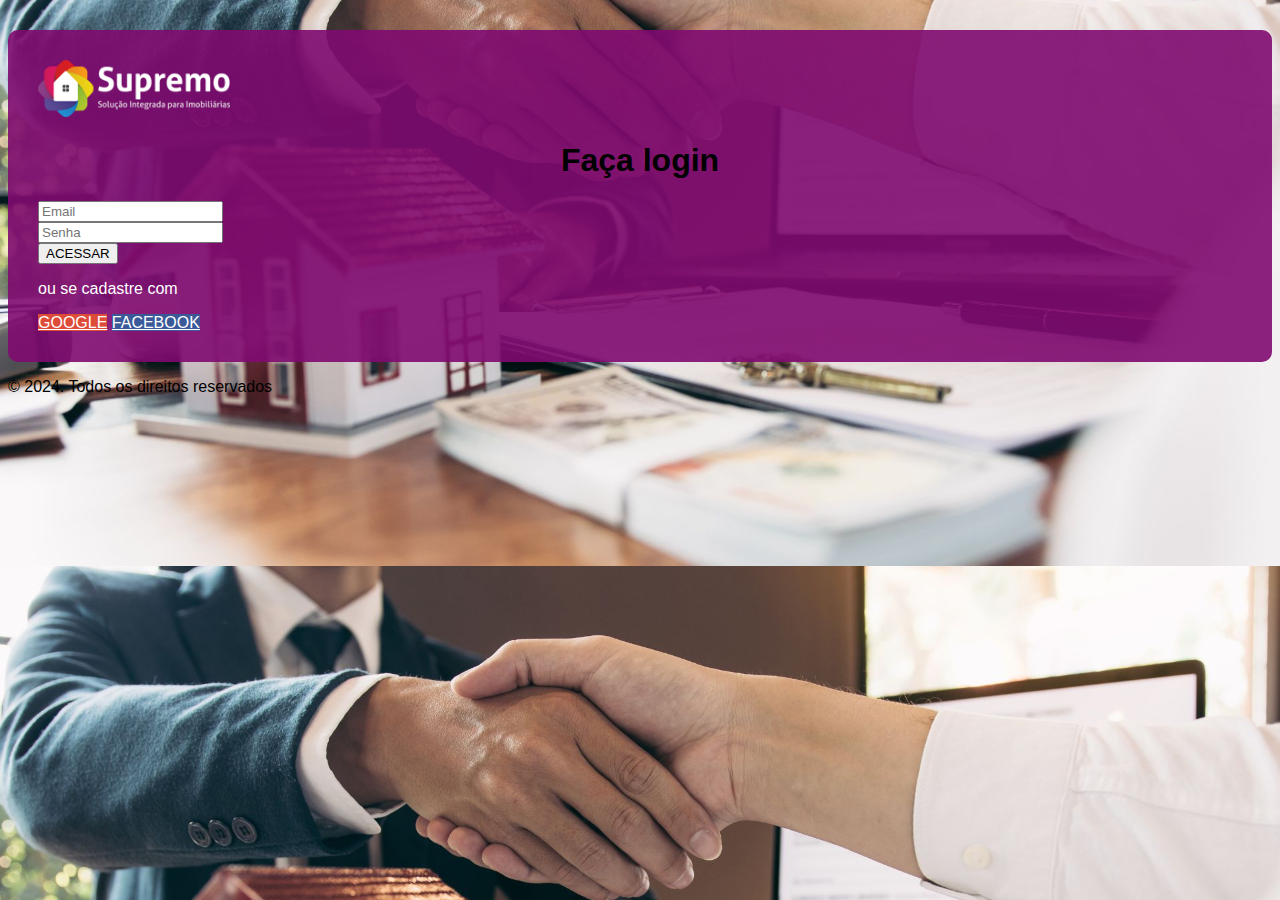
<file: index.html>
<!DOCTYPE html>
<html lang="pt-br">

<head>
  <meta charset="UTF-8">
  <meta http-equiv="X-UA-Compatible" content="IE=edge">
  <meta name="viewport" content="width=device-width, initial-scale=1.0">
  <link rel="icon" href="./assets/images/logo_icone_supremo_crm.png" type="image/x-icon">
  <title>Supremo CRM</title>
  <link href="https://cdn.jsdelivr.net/npm/bootstrap@5.3.0-alpha1/dist/css/bootstrap.min.css" rel="stylesheet"
    integrity="sha384-GLhlTQ8iRABdZLl6O3oVMWSktQOp6b7In1Zl3/Jr59b6EGGoI1aFkw7cmDA6j6gD" crossorigin="anonymous">
  <link rel="stylesheet" href="../assets/css/styles.css">
</head>

<body>
  <div class="container">
    <div class="row justify-content-center">
      <div class="col-md-4 col-lg-4 login-container">

        <main class="d-flex justify-content-center align-items-center vh-100">
          <form class="form-signin">
            <img class="mb-5" src="../assets/images/logo-supremo-branco.png" alt="" width="192" height="57">
            <h1 class="h3 mb-4 fw-normal text-white text-center">Faça login</h1>

            <div class="mb-3">
              <input type="email" class="form-control" id="email" placeholder="Email">
            </div>
            <div class="mb-3">
              <input type="password" class="form-control" id="password" placeholder="Senha">
            </div>
            <button type="submit" class="btn btn-dark w-100 mb-3">ACESSAR</button>
            <p class="text-center text-light mt-4 or-signin">ou se cadastre com</p>
            <div class="d-grid gap-2">
              <a href="#" class="btn btn-google w-100"><i class="bi bi-google me-2"></i>GOOGLE</a>
              <a href="#" class="btn btn-facebook w-100"><i class="bi bi-facebook me-2"></i>FACEBOOK</a>
            </div>

          </form>
        
      </div>
      <div></div>
        <p class="text-center mb-5 mt-5">© 2024. Todos os direitos reservados</p>
      </div>
      
</body>


<script src="https://cdn.jsdelivr.net/npm/bootstrap@5.3.0-alpha1/dist/js/bootstrap.bundle.min.js"
  integrity="sha384-w76AqPfDkMBDXo30jS1Sgez6pr3x5MlQ1ZAGC+nuZB+EYdgRZgiwxhTBTkF7CXvN" crossorigin="anonymous"></script>


<script src="https://cdn.jsdelivr.net/npm/bootstrap@5.3.0-alpha1/dist/js/bootstrap.bundle.min.js"
  integrity="sha384-w76AqPfDkMBDXo30jS1Sgez6pr3x5MlQ1ZAGC+nuZB+EYdgRZgiwxhTBTkF7CXvN" crossorigin="anonymous"></script>

</html>
</file>
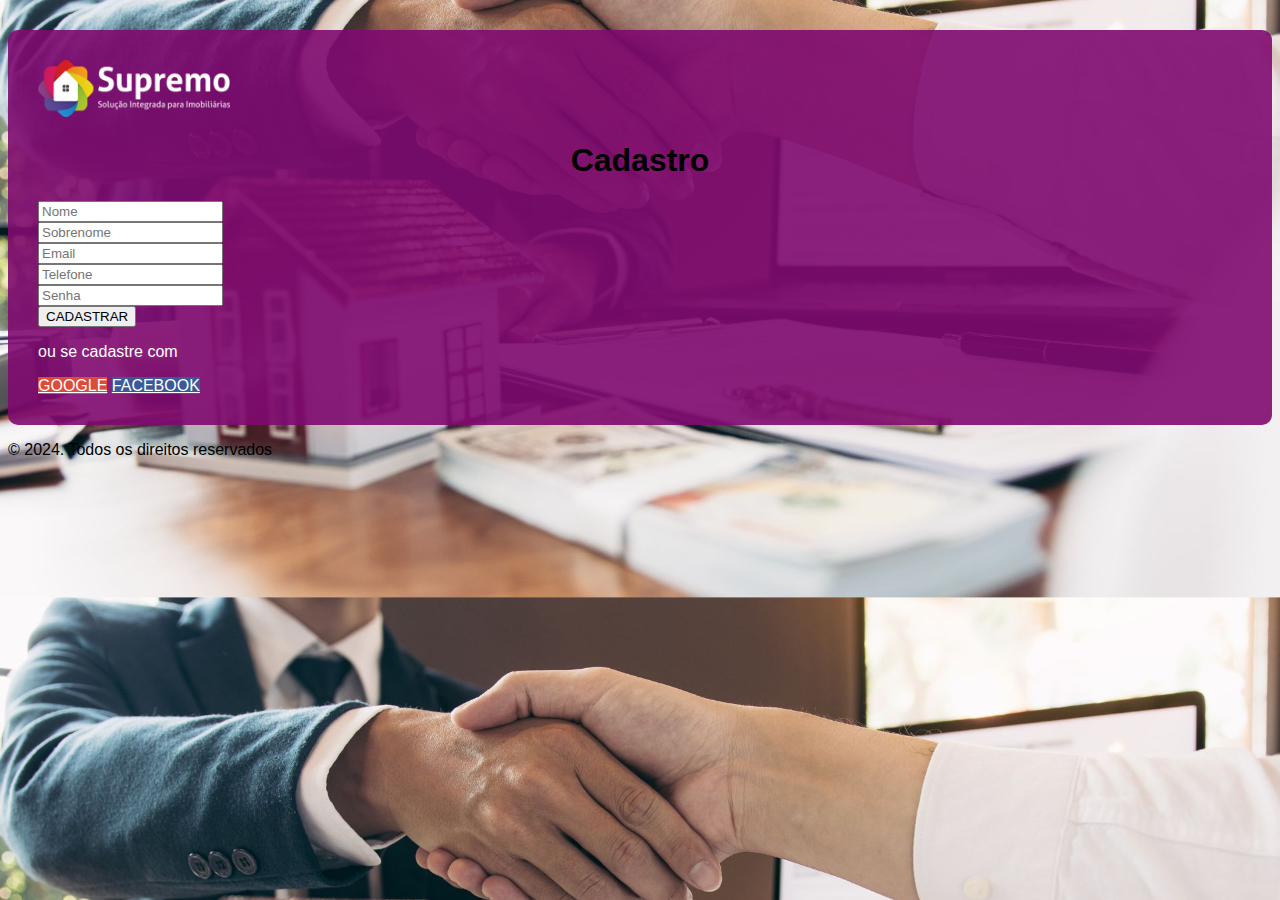
<file: cadastro.html>
<!DOCTYPE html>
<html lang="pt-br">
    <head>
        <meta charset="UTF-8">
        <meta http-equiv="X-UA-Compatible" content="IE=edge">
        <meta name="viewport" content="width=device-width, initial-scale=1.0">
        <link rel="icon" href="./assets/images/logo_icone_supremo_crm.png" type="image/x-icon">
        <title>Supremo CRM</title>
        <link href="https://cdn.jsdelivr.net/npm/bootstrap@5.3.0-alpha1/dist/css/bootstrap.min.css" rel="stylesheet"
          integrity="sha384-GLhlTQ8iRABdZLl6O3oVMWSktQOp6b7In1Zl3/Jr59b6EGGoI1aFkw7cmDA6j6gD" crossorigin="anonymous">
        <link rel="stylesheet" href="../assets/css/styles.css">
      </head>
<body>
<div class="container">
    <div class="row justify-content-center">
        <div class="col-md-4 col-lg-4 login-container">
            <main class="d-flex justify-content-center align-items-center vh-100">
                <form class="form-signin">
                    <img class="mb-5" src="../assets/images/logo-supremo-branco.png" alt="" width="192" height="57">
                    <h1 class="h3 mb-4 fw-normal text-white text-center">Cadastro</h1>

                    <div class="mb-3">
                        <input type="text" class="form-control" id="nome" placeholder="Nome">
                    </div>
                    <div class="mb-3">
                        <input type="text" class="form-control" id="sobrenome" placeholder="Sobrenome">
                    </div>
                    <div class="mb-3">
                        <input type="email" class="form-control" id="email" placeholder="Email">
                    </div>
                    <div class="mb-3">
                        <input type="tel" class="form-control" id="telefone" placeholder="Telefone">
                    </div>
                    <div class="mb-3">
                        <input type="password" class="form-control" id="senha" placeholder="Senha">
                    </div>

                    <button type="submit" class="btn btn-dark w-100 mb-3">CADASTRAR</button>
                        <p class="text-center text-light mt-4 or-signin">ou se cadastre com</p>
                    <div class="d-grid gap-2">
                        <a href="#" class="btn btn-google w-100"><i class="bi bi-google me-2"></i>GOOGLE</a>
                        <a href="#" class="btn btn-facebook w-100"><i class="bi bi-facebook me-2"></i>FACEBOOK</a>
                    </div>
                </form>
            </main>
        </div>
    </div>
    <p class="text-center mb-5 mt-5">© 2024. Todos os direitos reservados</p>
</div>
<script src="https://cdn.jsdelivr.net/npm/bootstrap@5.3.0-alpha1/dist/js/bootstrap.bundle.min.js"
integrity="sha384-w76AqPfDkMBDXo30jS1Sgez6pr3x5MlQ1ZAGC+nuZB+EYdgRZgiwxhTBTkF7CXvN" crossorigin="anonymous"></script>


<script src="https://cdn.jsdelivr.net/npm/bootstrap@5.3.0-alpha1/dist/js/bootstrap.bundle.min.js"
integrity="sha384-w76AqPfDkMBDXo30jS1Sgez6pr3x5MlQ1ZAGC+nuZB+EYdgRZgiwxhTBTkF7CXvN" crossorigin="anonymous"></script>

</body>
</html>
</file>
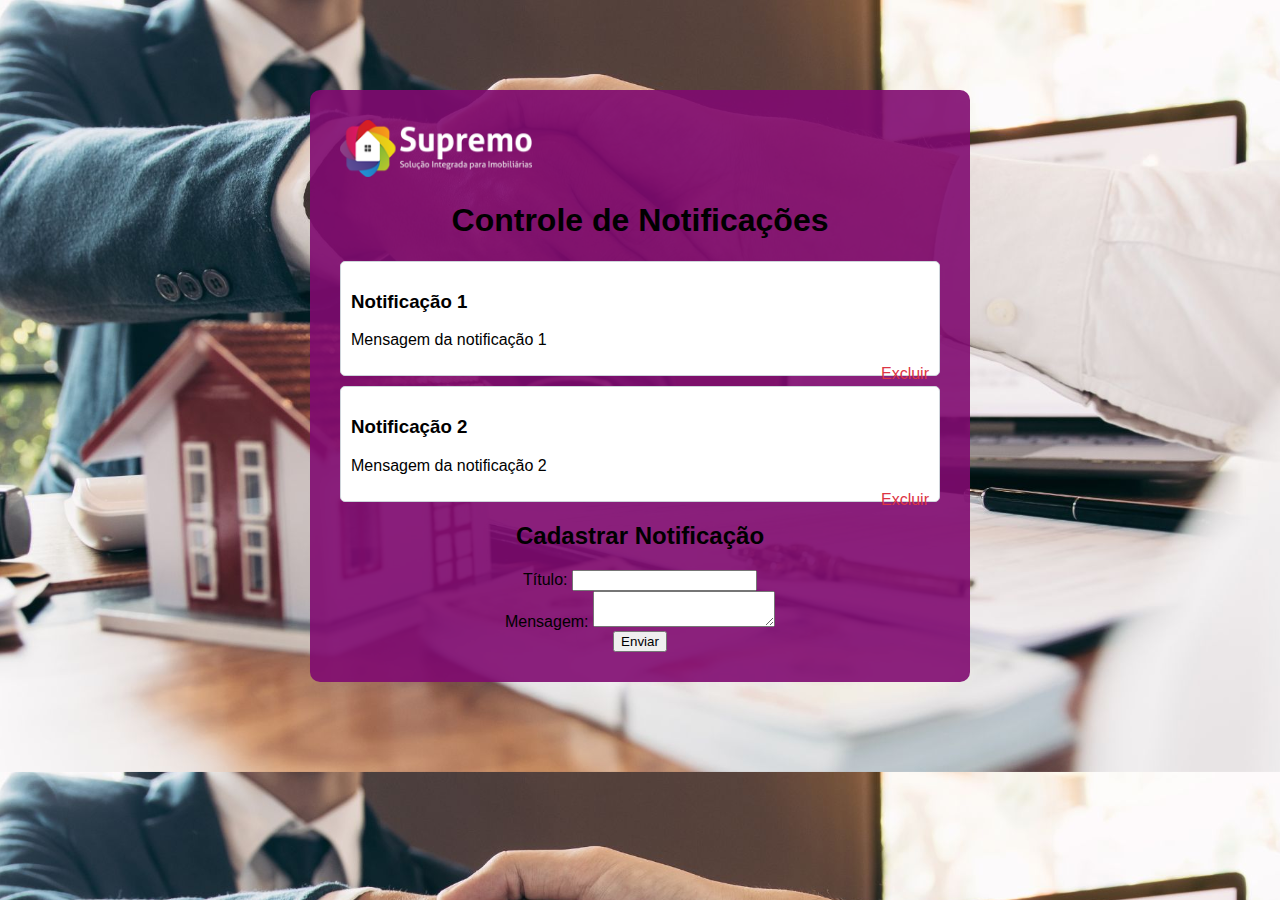
<file: notificacoes.html>
<!DOCTYPE html>
<html lang="pt-br">

<head>
    <meta charset="UTF-8">
    <meta name="viewport" content="width=device-width, initial-scale=1.0">
    <link rel="icon" href="./assets/images/logo_icone_supremo_crm.png" type="image/x-icon">
    <title>Controle de Notificações</title>
    <link href="https://cdn.jsdelivr.net/npm/bootstrap@5.3.0-alpha1/dist/css/bootstrap.min.css" rel="stylesheet"
        integrity="sha384-GLhlTQ8iRABdZLl6O3oVMWSktQOp6b7In1Zl3/Jr59b6EGGoI1aFkw7cmDA6j6gD" crossorigin="anonymous">
    <link rel="stylesheet" href="../assets/css/styles.css">
</head>

<body class="body_notificacoes">
    <div class="notificacoes_container">
        <img class="mb-5" src="../assets/images/logo-supremo-branco.png" alt="" width="192" height="57">
        <h1 class="text-white">Controle de Notificações</h1>

        <div id="notification-list">
            <!-- as notificações serão adicionadas aqui dinamicamente -->
        </div>

        <div class="mt-5">
            <h2 class="text-white">Cadastrar Notificação</h2>
            <form id="notification-form">
                <div class="mb-3">
                    <label for="title" class="form-label text-white">Título:</label>
                    <input type="text" class="form-control" id="title" required>
                </div>
                <div class="mb-3">
                    <label for="message" class="form-label text-white">Mensagem:</label>
                    <textarea class="form-control" id="message" required></textarea>
                </div>
                <button type="submit" class="btn btn-primary">Enviar</button>
            </form>
        </div>
    </div>

    <script src="https://cdn.jsdelivr.net/npm/bootstrap@5.3.0-alpha1/dist/js/bootstrap.bundle.min.js"></script>
    <script>

        let notifications = [
            { id: 1, title: "Notificação 1", message: "Mensagem da notificação 1" },
            { id: 2, title: "Notificação 2", message: "Mensagem da notificação 2" },
        ];


        function displayNotifications() {
            document.getElementById("notification-list").innerHTML = "";

            notifications.forEach(notification => {
                const notificationDiv = document.createElement("div");
                notificationDiv.classList.add("notification");
                notificationDiv.innerHTML = `<h3>${notification.title}</h3><p>${notification.message}</p><span class="delete" data-id="${notification.id}">Excluir</span>`;
                document.getElementById("notification-list").appendChild(notificationDiv);
                
                const deleteButton = notificationDiv.querySelector(".delete");
                deleteButton.addEventListener("click", () => {
                    const id = deleteButton.dataset.id;
                    notifications = notifications.filter(n => n.id !== parseInt(id));
                    displayNotifications();
                });
            });
        }

        displayNotifications();

        // evento de envio do formulário
        document.getElementById("notification-form").addEventListener("submit", (event) => {
            event.preventDefault();
            const newNotification = {
                id: Date.now(),
                title: document.getElementById("title").value,
                message: document.getElementById("message").value
            };

            notifications.push(newNotification);
            displayNotifications();
            document.getElementById("notification-form").reset(); // limpa o formulário

        });


    </script>
</body>

</html>
</file>
<file: assets/css/styles.css>
body {
background-image: url('../images/supremo_crm_background_login.jpg'); 
background-size: cover;
background-position: center;
font-family: sans-serif; 
}

.login-container {
background-color: rgba(128, 10, 112, 0.9);
padding: 30px;
border-radius: 10px;
margin-top: 30px; 
}

.btn-google {
background-color: #dd4b39;
color: white;
}
.btn-facebook {
background-color: #3b5998;
color: white;
}

.text-light {
color: white;
}

.notificacoes_container {
  background-color: rgba(128, 10, 112, 0.9);
  padding: 30px;
  border-radius: 10px;
  margin-top: 90px;
  margin-bottom: 90px;
  max-width: 600px; 
  margin-left: auto; 
  margin-right: auto; 
}


h1, h2, #notification-form {
  text-align: center;
}

.notification {
  margin-bottom: 10px;
  padding: 10px;
  border: 1px solid #ced4da;
  border-radius: 5px;
  background-color: #fff;
}


.notification .btn {
  margin-left: 10px;
}

.notification .delete {
  float: right;
  cursor: pointer;
  color: #dc3545;
}


#notification-form {
  margin-top: 20px;
}

.body_notificacoes {
  background-image: url('../images/supremo_crm_background_login.jpg'); 
  background-size: cover;
  background-position: center;
  font-family: sans-serif;
}
</file>
